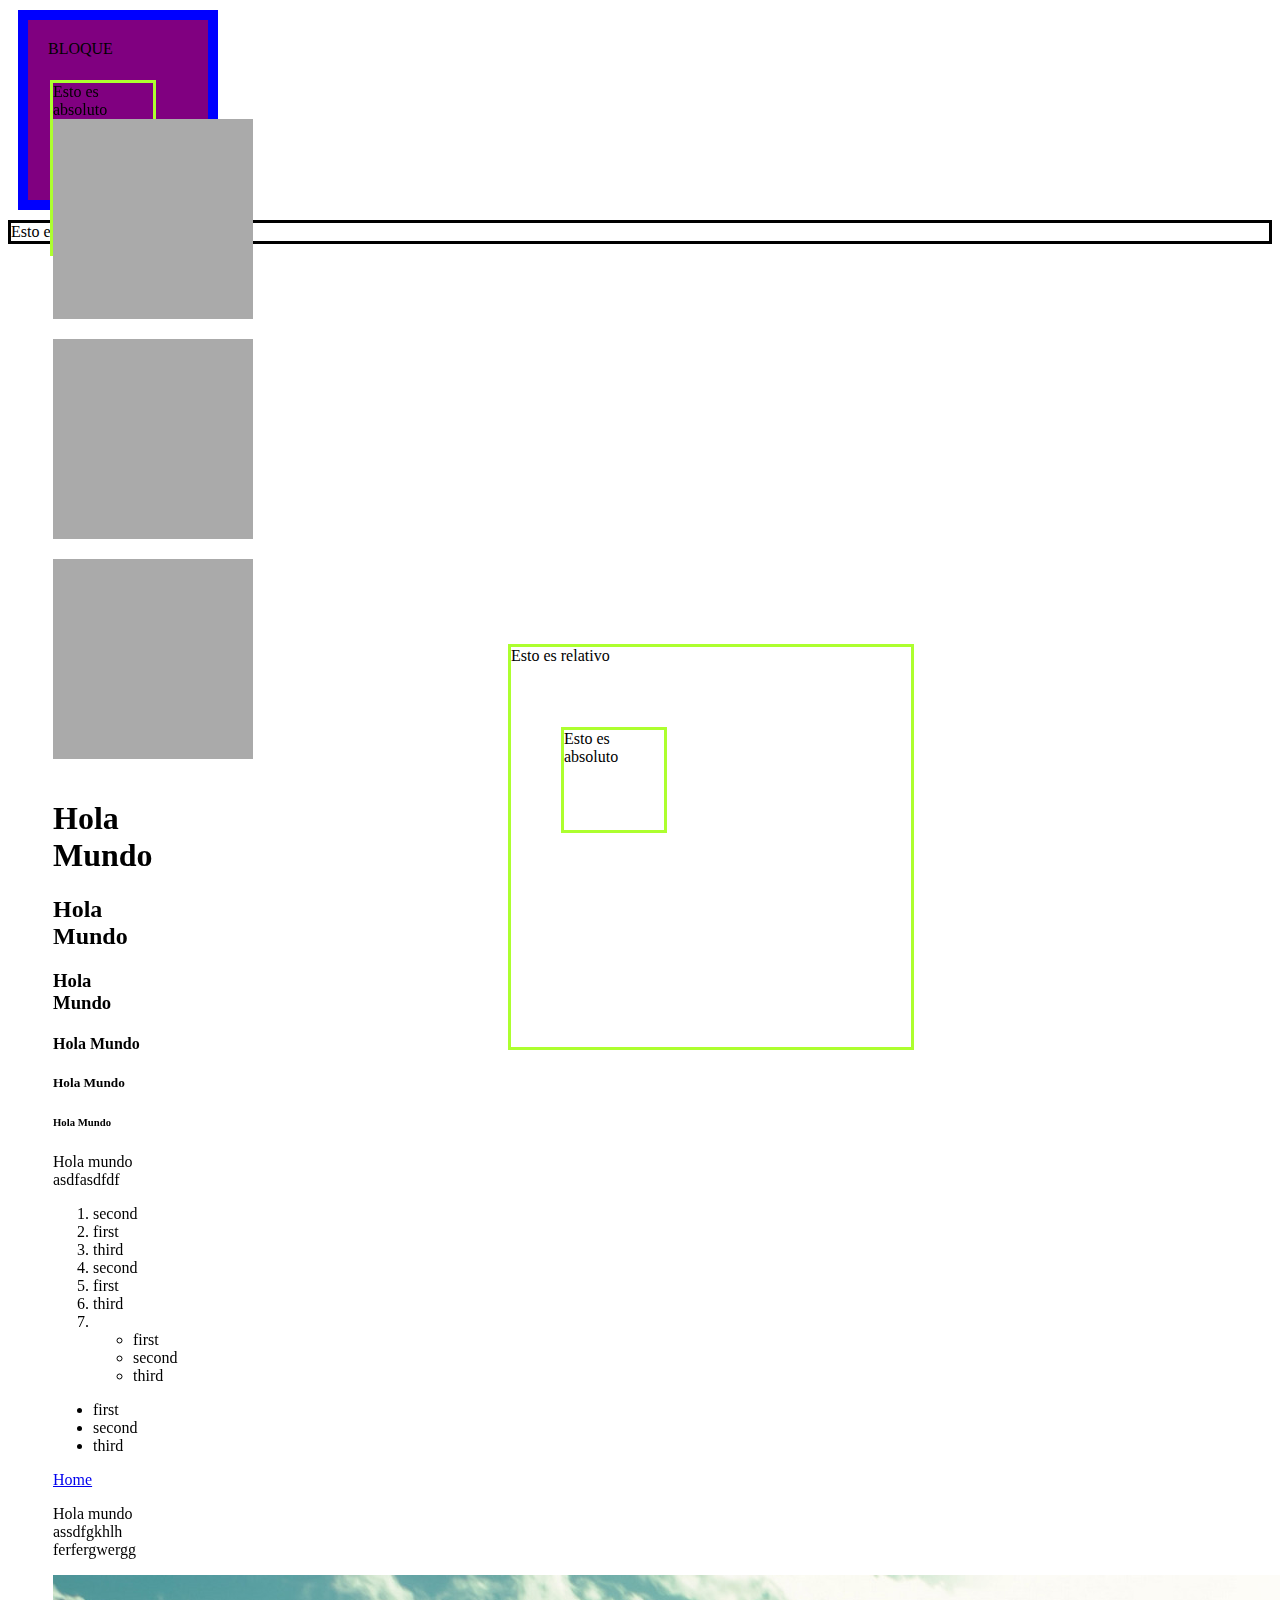
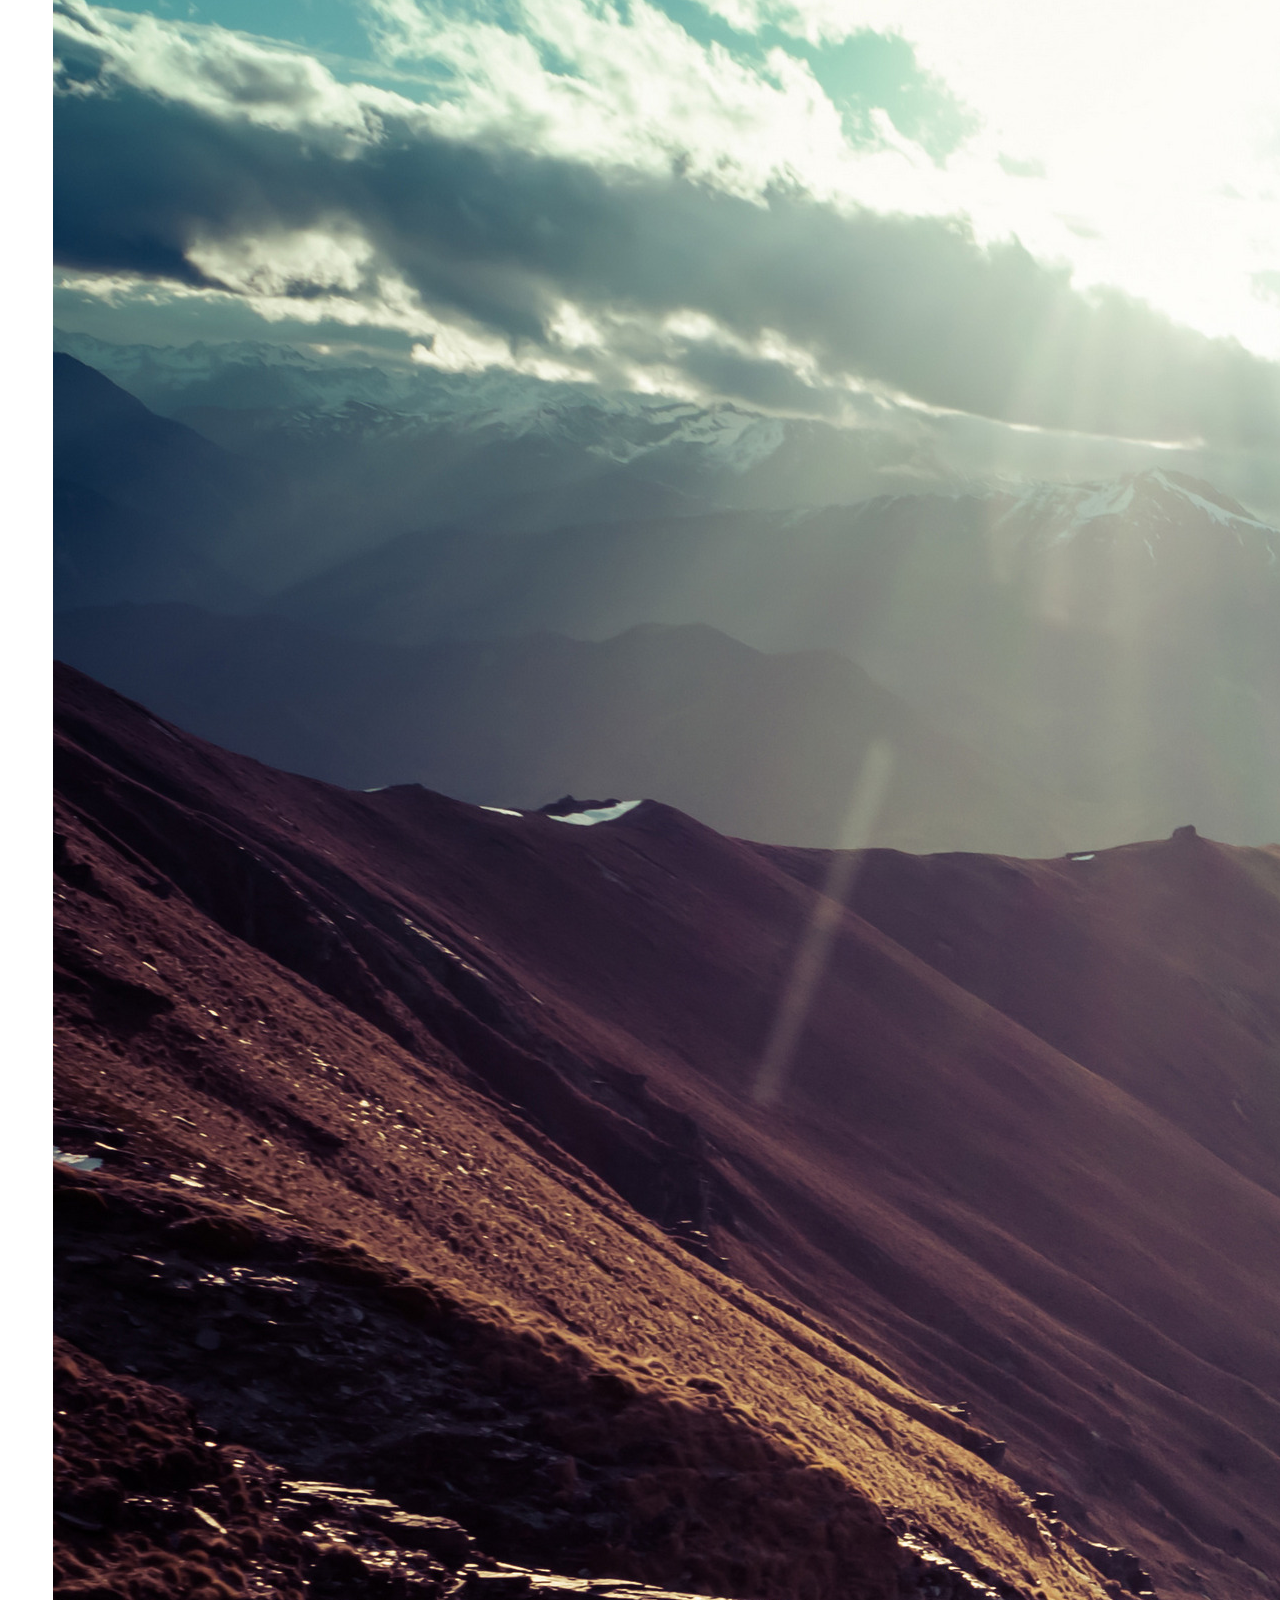
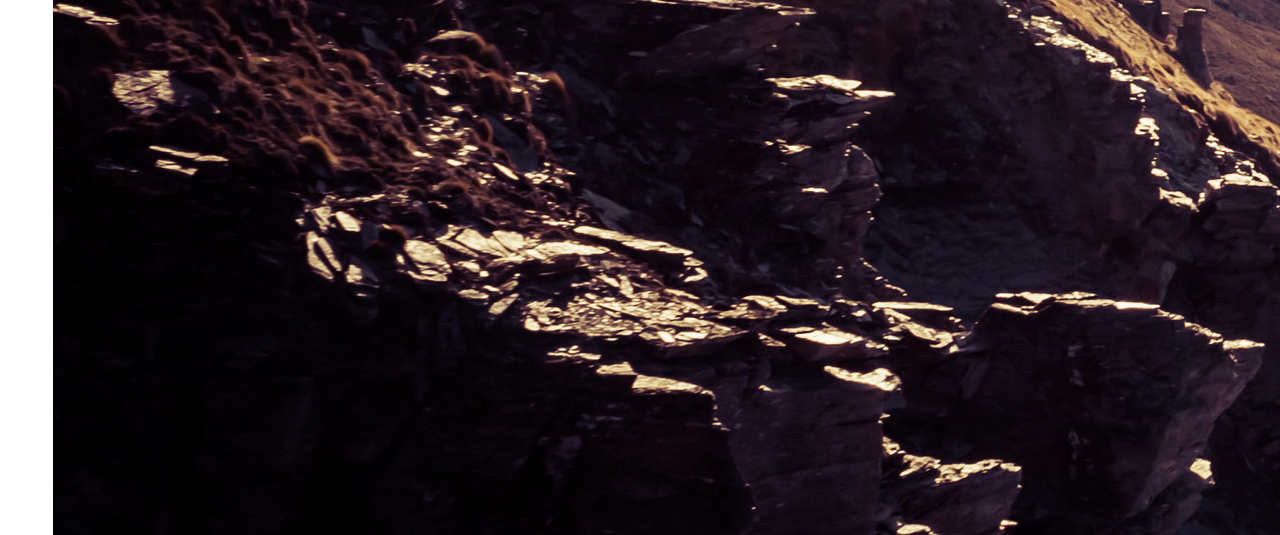
<file: src/main/resources/static/index.html>
<html>
    <head>
        <title>Curso Progra</title>
        <link rel="stylesheet" href="css/index.css"/>  
    </head>

    <!-- SEO (search engine optimization) -->

    <body> 
        <!-- Aprendimo haver el box model --> 

        <div class="block">BLOQUE</div>

        <div class="static"> Esto es Estatico</div>

        <div class="relative"> Esto es relativo

            <div class="absolute"> Esto es absoluto </div>  

        </div>
        <div class="fixed"> Esto es FIXED</div>

        <div class="absolute"> Esto es absoluto <div>     

                <!<!------- Aqui cierra posicionamiento -------->

                <!<!------- Aprendimos sobre display -------->

                <div class="cuadrado"></div>
                <div class="cuadrado"></div>
                <div class="cuadrado"></div>

                <a hreaf="Hola Mundo1"</a>
                    <a hreaf="Hola Mundo2"</a>


                        <!--Division, selection, main, article, nav, header, footer -->
                        <body> 
                            <div>
                                <!-- Heading -->
                                <h1> Hola Mundo</h1>
                                <h2> Hola Mundo</h2>
                                <h3> Hola Mundo</h3>
                                <h4> Hola Mundo</h4>
                                <h5> Hola Mundo</h5>
                                <h6> Hola Mundo</h6>
                            </div>

                        <selection>   

                            <p>Hola mundo asdfasdfdf</p>

                            <!-- ordered list -->
                            <ol>
                                <li>second</li>
                                <li>first</li>
                                <li>third</li>
                                <li>second</li>
                                <li>first</li>
                                <li>third</li>
                                <li>
                                    <ul>
                                        <li>first</li>
                                        <li>second</li>
                                        <li>third</li>
                                    </ul>
                                </li>
                            </ol>

                        </selection>

                        <article>
                            <!-- unordered list -->
                            <ul>
                                <li>first</li>
                                <li>second</li>
                                <li>third</li>
                            </ul>    

                            <!-- hyperlink -->
                            <a href="home.html">Home  </a>
                        </article>


                        <!-- break, empty tags -->
                        <p>Hola mundo assdfgkhlh <br> ferfergwergg  </p>

                        <img src="images/wallhaven-853opy.jpg" alt="Mi imagen"/>
                     

                        </body>


                        </html>
</file>
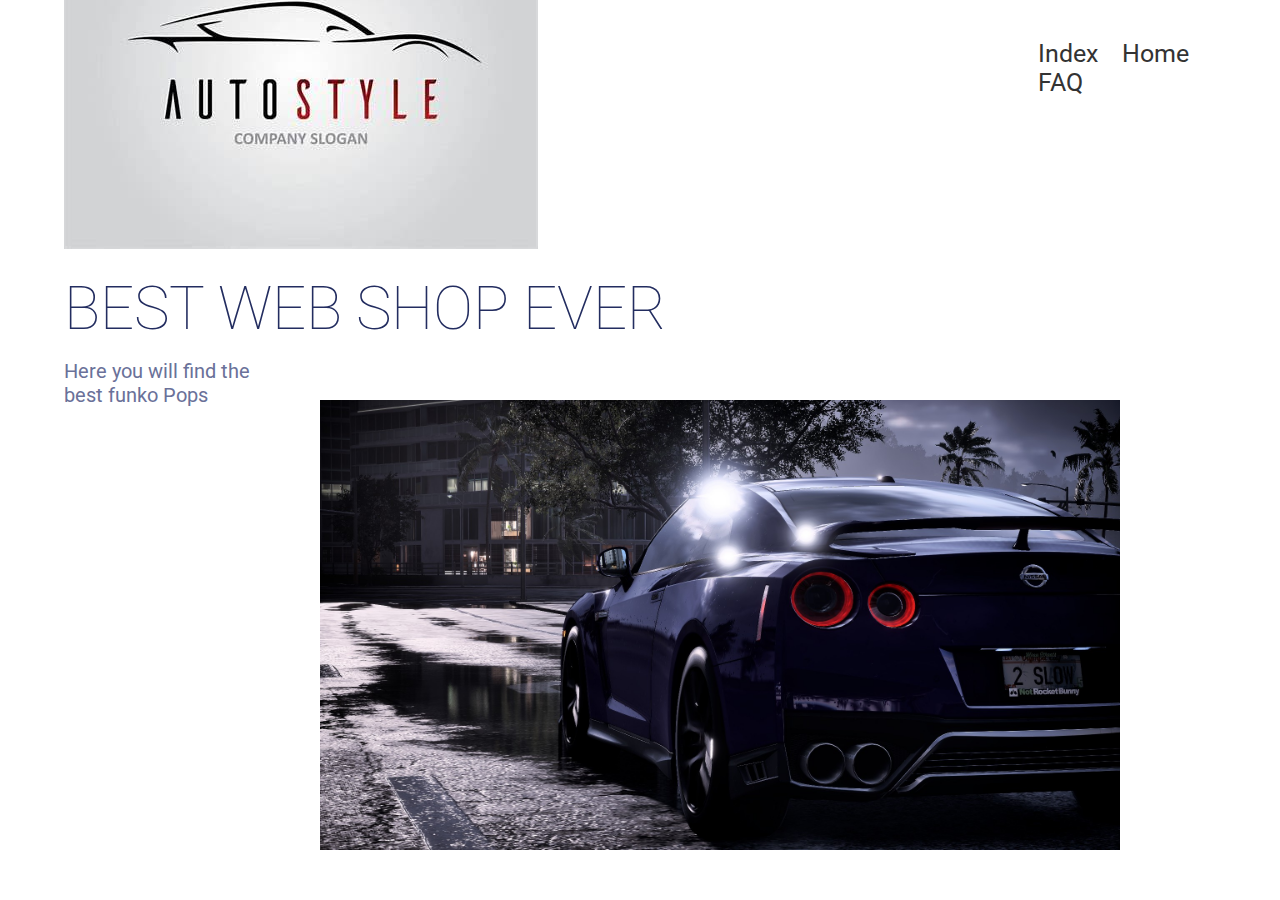
<file: src/main/resources/static/home.html>
<!DOCTYPE html>

<html>
    <head>
        <title>TODO ES SU HOME</title>
        <link rel="stylesheet" href="css/home.css"/>
    </head>

    <body>
        <!-- Este DIVtiene nuestro contenido -->

        <div class="container">

            <!-- ESTE DIV TIENE NUESTRO NAV -->
            <div class="navbar">

                <img src="images/OIP.jpeg" alt="ESTE  ES MI LOGO"/>
                <!-- NAVIGATION -->
                <nav>
                    <ul>
                        <li> <a href="index.html">Index</a></li>
                        <li> <a href="">Home</a></li>
                        <li> <a href="">FAQ</a></li>
                    </ul>
                </nav>
            </div>
            <br>     </br>
            <br>     </br>
            <br>     </br><!--Espacio -->
            <!-- Este es nuestro contenido -->
            <div class="content">
                <div>     
                    <h1>BEST WEB SHOP EVER</h1>
                    <p>Here you will find the <br>best funko Pops</p>
                </div> 
            
                <img class="fondo" src="images/wallhaven-o3q197.jpg" alt="Imagen de contenido"/>
               
            </div> 
        </div>
    </body>
</html>
</file>
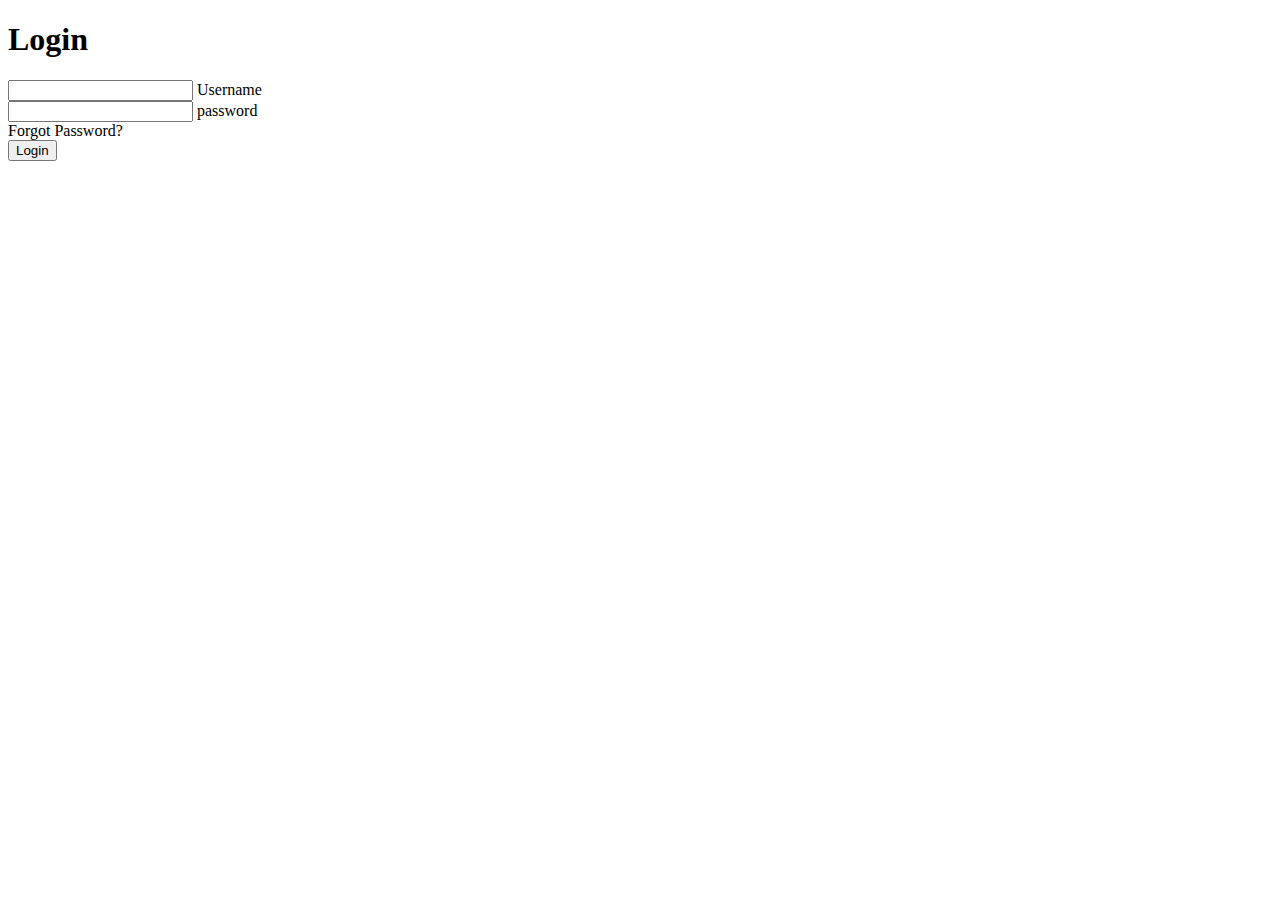
<file: src/main/resources/static/login.html>
<!DOCTYPE html>

<html>
    <head>
        <title>Esto es mi login</title>
        <link rel="stylessheet" href="css/login.css/">
        <link rel="stylesheet" href="css/index.css" type="text/css"/>

    </head>
    <body>
        
        <div class= "center">
            <h1>Login</h1>
            <form method="post">
                <div class="txt_field">
                    <input type="text" required>
                    <label>Username</label>
                </div>
                
                <div class="txt_field">
                    <input type="password" required>    
                    <label>password</label>
                </div>
                    <div class="pass"> Forgot Password?</div>
                    <input type="submit" value="Login">
             </form>
        </div>
    </body>
</html>
</file>
<file: src/main/resources/static/css/index.css>
.block{
    background-color: purple; 
    border: 10px solid blue;
    padding: 20px;
    width: 200px;
    height:200px;
    box-sizing: border-box;
    margin: 10px;
   }
   
   .static {
       
    position: static;
    border: 3px solid;
    top: 400px;
    left: 500px; 
   }

.relative{
    
    position: relative;
    border: 3px solid greenyellow;
    top: 400px;
    left:500px;
    width: 400px;
    height: 400px;
    }
.fixed{
    position: fixed;
    border: 3px solid greenyellow;
    top: 150px;
    left:50px;
    width: 100px;
    height: 100px;
    }
    
    .absolute{
     position: absolute;
     border: 3px solid greenyellow;
     top: 80px;
     left:50px;
     width: 100px;
     height: 100px;
    
    }
    .cuadrado{
      width: 200px;
     height: 200px; 
     background: #aaa;
     margin-bottom:20px;
     display: inline-block;
        
    }
    
    a{
        display: block;
    }
</file>
<file: src/main/resources/static/css/home.css>
@import url('https://fonts.googleapis.com/css2?family=Roboto:wght@500&display=swap');



*{
    margin:0;
    padding:0;
    font-family: 'Roboto', sans-serif;
    
}

.container {
    
    height: 100vh;
    width: 100%;
    background-image: url(../images/ R.jpeg);
    background-position: center;
    background-size: cover;
    background-repeat:none;
    padding-left: 5%;
    padding-right: 5%;
    box-sizing: border-box;
    position: relative;
}
.navbar{
    width: 100%;
    height: 15vh;
    margin: auto;
    display: flex;
    align-items: center;
    position: relative;
    
}

.logo{
    width: 160px;
    cursor: pointer;
}

nav{
    padding-left: 100px;
    position: absolute;
    left: 75%
    
}

nav ul li{
   list-style: none;
   display: inline-block;
   margin: 0px 10px;
}

nav ul li a{
    text-decoration: none;
    color:#333;
    font-size: 25px;
    position: relative;
}    

.content h1{
    font-size: 60px;
    font-weight: 100;
    margin-top: 24px;
    margin-bottom: 15px;
    color: #232d60;
}   
.content p{   
   font-size: 20px;
   color:#6a7199;   
}

.fondo{
    height: 50%;
    position: absolute;
    bottom: 50px;
    right: 160px;    
}
</file>
